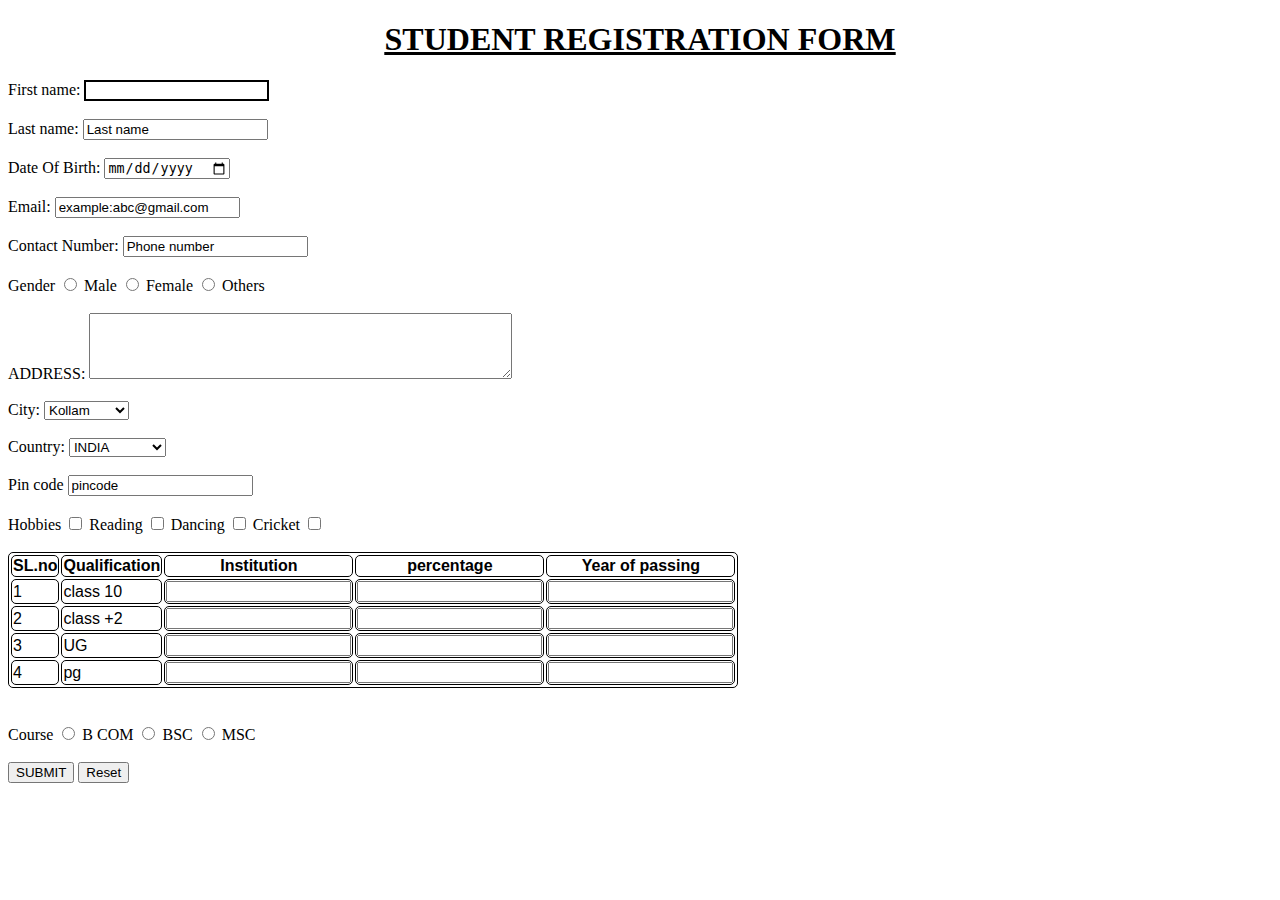
<file: index.html>
<!DOCTYPE html>
<html lang="en">
<head>
    <meta charset="UTF-8">
    <meta name="viewport" content="width=device-width, initial-scale=1.0">
    <title>Document</title>
    <link rel="stylesheet" href="style.css">
    <style>
   
    </style>
</head>
<body>
    <h1 style="color:black; background-color: white; text-decoration: underline;" align="center"><U>STUDENT REGISTRATION FORM</U></h1>
    <form>
        <label for="fname" >First name:</label>
        <input type="text" id="fname" name="fname" value="" style="border:2px solid black;"><br> <br>
        <label for="lname" class="A">  Last name:</label>
        <input type="text" id="lname" name="lname" value="Last name"><br> <br>
        <label for="dob" class="A">Date Of Birth:</label>
        <input type="date" id="dob" name="dob" value="dd/mm/yyyy"><br> <br>
        <label for="mail" class="A">Email:</label>
        <input type="text" id="mail" name="mail" value="example:abc@gmail.com"><br> <br>
        <label for="contact" class="A">Contact Number:</label>
        <input type="text" id="contact" name="contact" value="Phone number"><br> <br>
        <label for="gender" class="A">Gender</label>
        <input type="radio" id="gender" name="gender" value="gender">
        <label for="male" class="A">Male</label>
        <input type="radio" id="male" name="male" value="male">
        <label for="female" class="A">Female</label>
        <input type="radio" id="female" name="female" value="female">
        <label for="others" class="A">Others</label><br> <br>
    
        <label for="Ad1" >ADDRESS:</label>
        <textarea id="ad1" name="ad1" rows="4" cols="50" >
        </textarea><br><br>

        <label for="City" class="s">City:</label>
        

        <select name="city" >
        <option value="Kol" >Kollam</option>
        <option value="koz">Kozhikode</option>
        <option value="ka">Kannur</option>
        </select> <br> <br>

        
        <label for="country" class="p">Country:</label>

        <select name="con" id="con">
        <option value="in">INDIA</option>
        <option value="pak">PAKISTHAN</option>
        <option value="SL">SUDAN</option>
        </select> <br> <br>

        <label for="pin" >Pin code</label>
        <input type="text" id="pin" name="pin" value="pincode">
        <br> <br>

        
        <label for="EC" style="color:black;"> Hobbies</label>
        <input type="checkbox" id="EC" name="EC" value="">
        
        <label for="EC2" style="color:black;"> Reading</label>
        <input type="checkbox" id="EC2" name="EC2" value="">
        
        <label for="EC3" style="color:black;"> Dancing</label>
        <input type="checkbox" id="EC3" name="EC3" value="">

        <label for="EC4" style="color:black;"> Cricket</label>
        <input type="checkbox" id="EC4" name="EC4" value=""><br> <br>

        <table border="2">
            <tr style="color:black;" class="R">
                <th>SL.no</th>
                <th>Qualification</th>
                <th>Institution</th>
                <th>percentage</th>
                <th>Year of passing</th>
            </tr>
            <tr style="color:black;">
                <td>1</td>
                <td>class 10</td>
                <td><input type="text"></td>
                <td><input type="text"></td>
                <td><input type="text"></td>
            </tr>

            <tr style="color:black;">
                <td>2</td>
                <td>class +2</td>
                <td><input type="text"></td>
                <td><input type="text"></td>
                <td><input type="text"></td>
            </tr>
            <tr style="color:black;">
                <td>3</td>
                <td>UG</td>
                <td><input type="text"></td>
                <td><input type="text"></td>
                <td><input type="text"></td>
            </tr>

            <tr style="color:black;">
                <td>4</td>
                <td>pg</td>
                <td><input type="text"></td>
                <td><input type="text"></td>
                <td><input type="text"></td>
            </tr>
        </table>

<br> <br>
<label for="course" style="color:black;">Course</label>
<input type="radio" id="course" name="course" value="">
<label for="b" style="color:black;">B COM</label>
<input type="radio" id="b" name="b" value="">
<label for="BSC" style="color:black;">BSC</label>
<input type="radio" id="BSC" name="BSC" value="">
<label for="MSC" style="color:black;"> MSC </label><br> <br>


    <input type="submit" value="SUBMIT">
    <input type="button" value="Reset">

    </form>

   

</body>
</html>
</file>
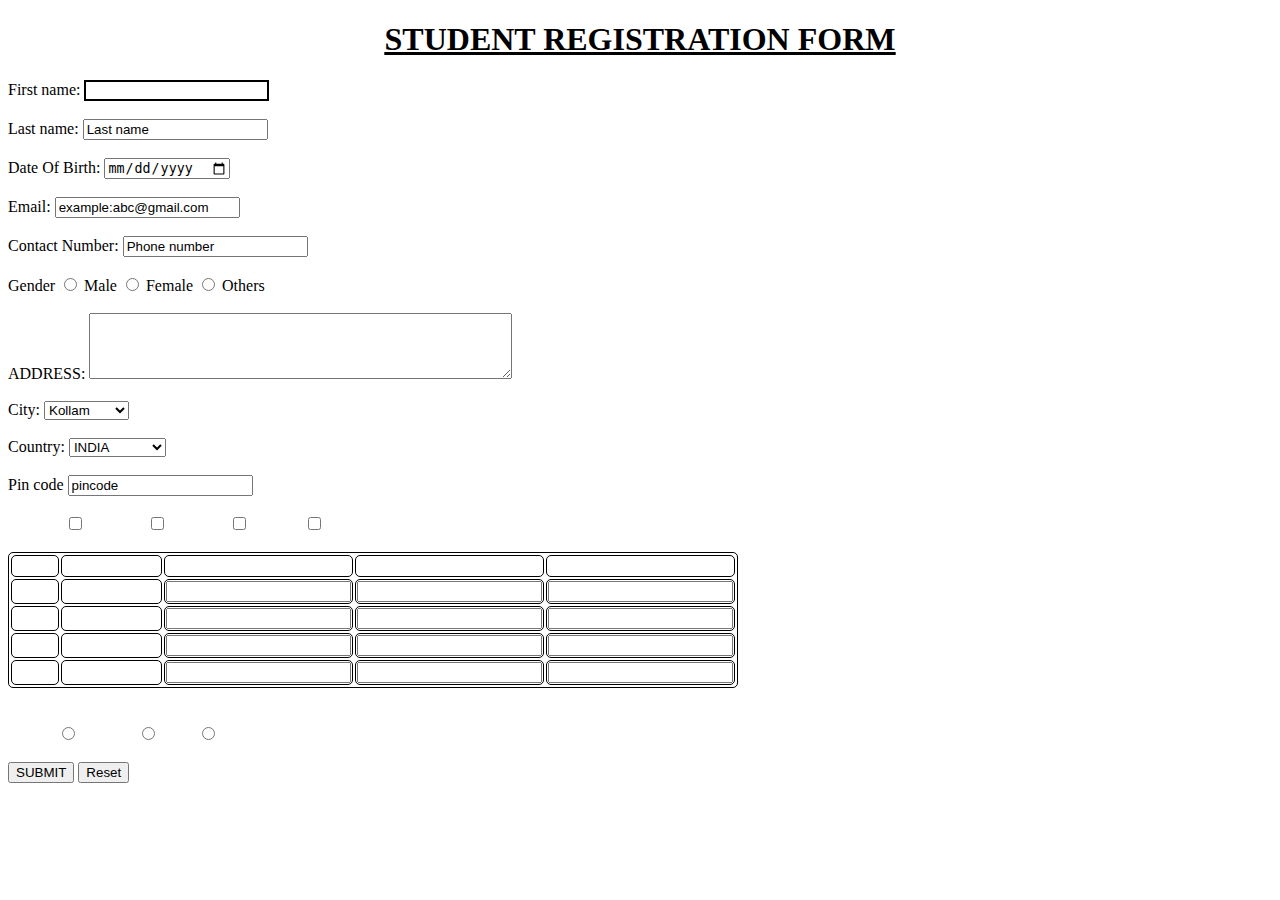
<file: TASK1.HTML>
<!DOCTYPE html>
<html lang="en">
<head>
    <meta charset="UTF-8">
    <meta name="viewport" content="width=device-width, initial-scale=1.0">
    <title>Document</title>
    <link rel="stylesheet" href="style.css">
    <style>
   
    </style>
</head>
<body>
    <h1 style="color:black; background-color: white; text-decoration: underline;" align="center"><U>STUDENT REGISTRATION FORM</U></h1>
    <form>
        <label for="fname" >First name:</label>
        <input type="text" id="fname" name="fname" value="" style="border:2px solid black;"><br> <br>
        <label for="lname" class="A">  Last name:</label>
        <input type="text" id="lname" name="lname" value="Last name"><br> <br>
        <label for="dob" class="A">Date Of Birth:</label>
        <input type="date" id="dob" name="dob" value="dd/mm/yyyy"><br> <br>
        <label for="mail" class="A">Email:</label>
        <input type="text" id="mail" name="mail" value="example:abc@gmail.com"><br> <br>
        <label for="contact" class="A">Contact Number:</label>
        <input type="text" id="contact" name="contact" value="Phone number"><br> <br>
        <label for="gender" class="A">Gender</label>
        <input type="radio" id="gender" name="gender" value="gender">
        <label for="male" class="A">Male</label>
        <input type="radio" id="male" name="male" value="male">
        <label for="female" class="A">Female</label>
        <input type="radio" id="female" name="female" value="female">
        <label for="others" class="A">Others</label><br> <br>
    
        <label for="Ad1" >ADDRESS:</label>
        <textarea id="ad1" name="ad1" rows="4" cols="50" >
        </textarea><br><br>

        <label for="City" class="s">City:</label>
        

        <select name="city" >
        <option value="Kol" >Kollam</option>
        <option value="koz">Kozhikode</option>
        <option value="ka">Kannur</option>
        </select> <br> <br>

        
        <label for="country" class="p">Country:</label>

        <select name="con" id="con">
        <option value="in">INDIA</option>
        <option value="pak">PAKISTHAN</option>
        <option value="SL">SUDAN</option>
        </select> <br> <br>

        <label for="pin" >Pin code</label>
        <input type="text" id="pin" name="pin" value="pincode">
        <br> <br>

        
        <label for="EC" style="color:white;"> Hobbies</label>
        <input type="checkbox" id="EC" name="EC" value="">
        
        <label for="EC2" style="color:white;"> Reading</label>
        <input type="checkbox" id="EC2" name="EC2" value="">
        
        <label for="EC3" style="color:white;"> Dancing</label>
        <input type="checkbox" id="EC3" name="EC3" value="">

        <label for="EC4" style="color:white;"> Cricket</label>
        <input type="checkbox" id="EC4" name="EC4" value=""><br> <br>

        <table border="2">
            <tr style="color:white;" class="R">
                <th>SL.no</th>
                <th>Qualification</th>
                <th>Institution</th>
                <th>percentage</th>
                <th>Year of passing</th>
            </tr>
            <tr style="color:white;">
                <td>1</td>
                <td>class 10</td>
                <td><input type="text"></td>
                <td><input type="text"></td>
                <td><input type="text"></td>
            </tr>

            <tr style="color:white;">
                <td>2</td>
                <td>class +2</td>
                <td><input type="text"></td>
                <td><input type="text"></td>
                <td><input type="text"></td>
            </tr>
            <tr style="color:white;">
                <td>3</td>
                <td>UG</td>
                <td><input type="text"></td>
                <td><input type="text"></td>
                <td><input type="text"></td>
            </tr>

            <tr style="color:white;">
                <td>4</td>
                <td>pg</td>
                <td><input type="text"></td>
                <td><input type="text"></td>
                <td><input type="text"></td>
            </tr>
        </table>

<br> <br>
<label for="course" style="color:white;">Course</label>
<input type="radio" id="course" name="course" value="">
<label for="b" style="color:white;">B COM</label>
<input type="radio" id="b" name="b" value="">
<label for="BSC" style="color:white;">BSC</label>
<input type="radio" id="BSC" name="BSC" value="">
<label for="MSC" style="color:white;"> MSC </label><br> <br>


    <input type="submit" value="SUBMIT">
    <input type="button" value="Reset">

    </form>

   

</body>
</html>
</file>
<file: style.css>
table,td,th{
    font-family: 'Gill Sans', 'Gill Sans MT', Calibri, 'Trebuchet MS', sans-serif;
    border: 1px solid black;
    border-radius: 5px;

}
.A{
    color:black;
}

.B{
    color: blueviolet;
    background-color: white;
}

  #fname {
    text-align: center;
    color: rgb(21, 255, 0);
  }

 .R{
  border: 2px solid red;
  border-radius: 5px;
}
</file>
